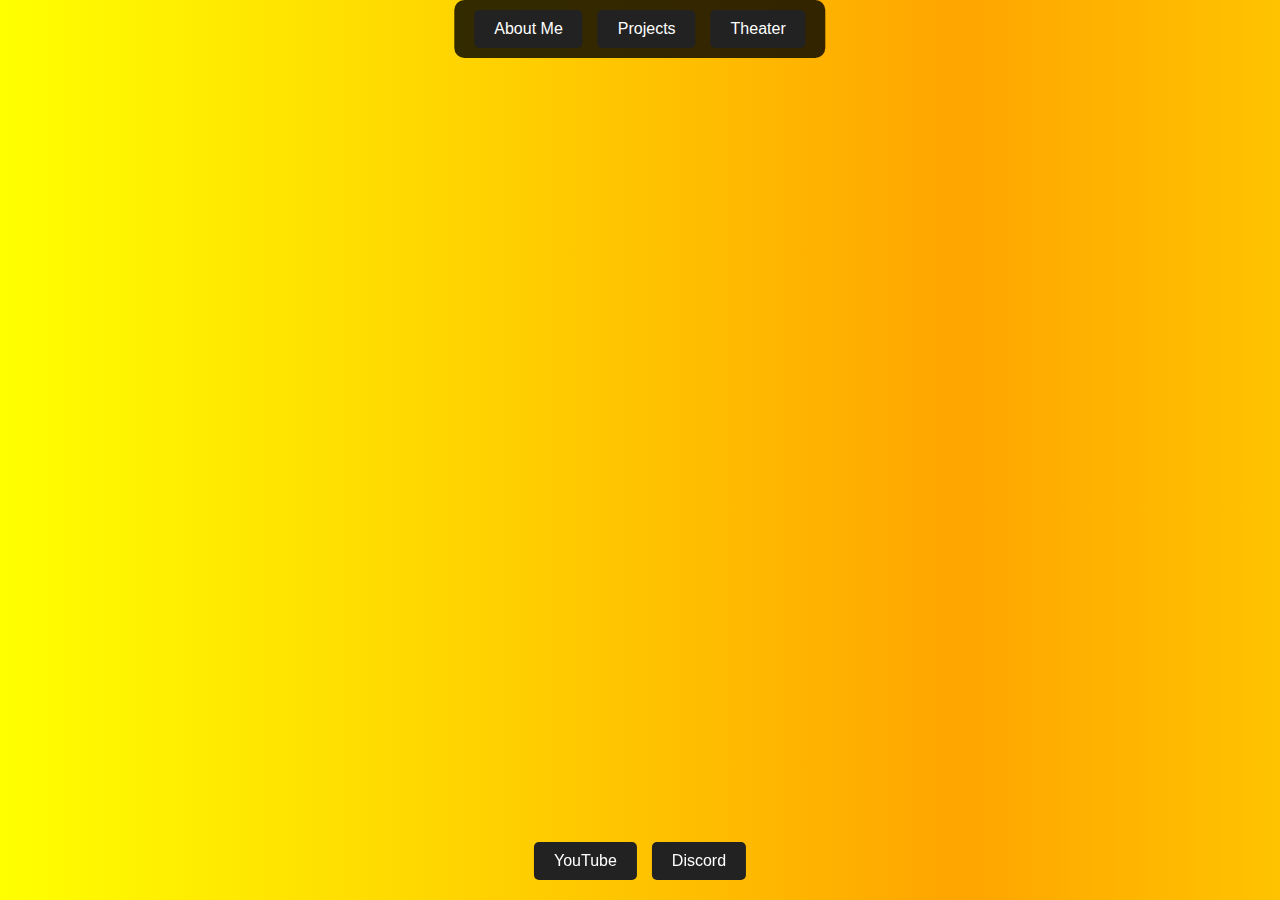
<file: index.html>
<!DOCTYPE html>
<html lang="en">
<head>
    <meta charset="UTF-8">
    <meta name="viewport" content="width=device-width, initial-scale=1.0">
    <title>Skyfire</title>
    <link rel="stylesheet" href="styles.css">
</head>
<body>
    <div class="background"></div>

    <nav class="taskbar">
        <button onclick="navigate('about')">About Me</button>
        <button onclick="navigate('projects')">Projects</button>
        <button onclick="navigate('theater')">Theater</button>
    </nav>

    <footer>
        <a href="https://www.youtube.com/@SkyfireGamez" target="_blank">YouTube</a>
        <a href="https://discord.gg/P45gJeAJjF" target="_blank">Discord</a>
    </footer>

    <script src="script.js"></script>
</body>
</html>
</file>
<file: styles.css>
﻿* {
    margin: 0;
    padding: 0;
    box-sizing: border-box;
    font-family: Arial, sans-serif;
}

body {
    overflow: hidden;
    background: white;
    text-align: center;
}

.background {
    position: fixed;
    top: 0;
    left: 0;
    width: 300%;
    height: 100vh;
    background: linear-gradient(90deg, yellow, orange, yellow, orange, yellow);
    animation: moveBackground 10s linear infinite;
}

@keyframes moveBackground {
    from {
        transform: translateX(0);
    }

    to {
        transform: translateX(-50%);
    }
}

.taskbar {
    position: fixed;
    top: 0;
    left: 50%;
    transform: translateX(-50%);
    display: flex;
    gap: 15px;
    background: rgba(0, 0, 0, 0.8);
    padding: 10px 20px;
    border-radius: 10px;
}

    .taskbar button, footer a {
        background: #222;
        color: white;
        border: none;
        padding: 10px 20px;
        cursor: pointer;
        font-size: 16px;
        border-radius: 5px;
        transition: 0.3s;
    }

        .taskbar button:hover, footer a:hover {
            background: #444;
        }

footer {
    position: fixed;
    bottom: 20px;
    left: 50%;
    transform: translateX(-50%);
    display: flex;
    gap: 15px;
}

    footer a {
        text-decoration: none;
        display: inline-block;
    }
</file>
